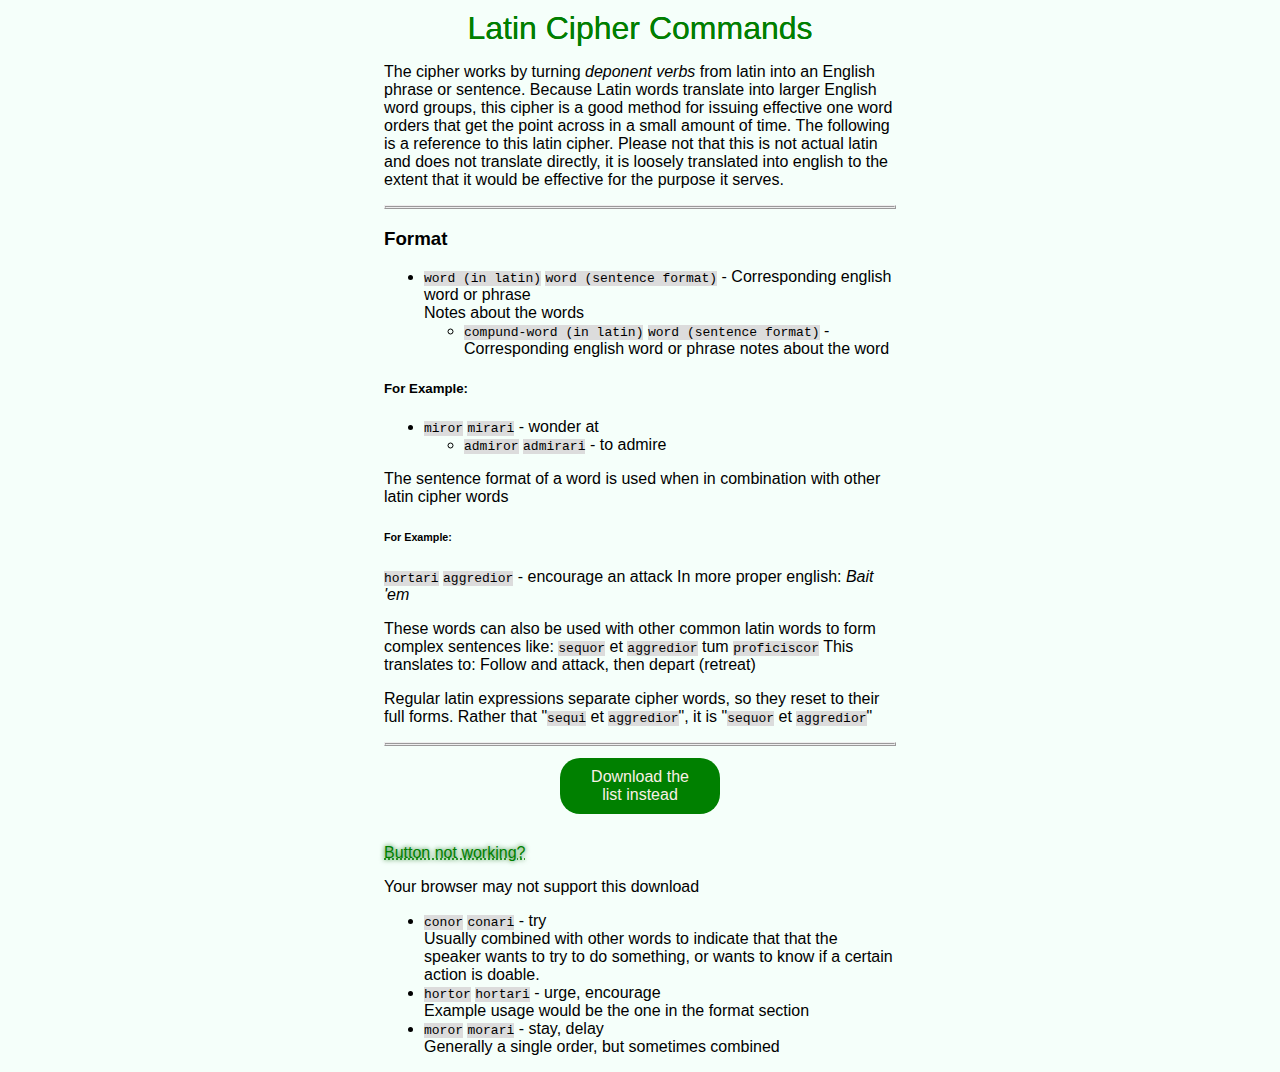
<file: commands.html>
<!DOCTYPE html>
<html>

<head>
  <title>Cipher</title>
  <link type="text/css" rel="stylesheet" href="./linked/style.css">
  <link type="text/javascript" href="linked/functions.js">
  <!--<script type="text/javascript">
    function expandHelpLink() {
      alert("Test");
    }
  </script>-->
</head>

<body>
  <!--
  <nav>



      <ul>
        <li><a  href="#TopSection">Top</a></li>
        <li><a href="#descriptionSection">Description</a></li>
        <li><a href="formatSection">Format</a></li>
        <li><a href="listSection"><strong>Latin Cipher</strong></a></li>
      </ul>

  </nav>
-->
  <section id="TopSection" <h1 id="latinciphercommands" class="title">Latin Cipher Commands</h1>
  </section>

  <section id="descriptionSection">
    <p>The cipher works by turning <em>deponent verbs</em> from latin into an English phrase or sentence. Because Latin words translate into larger English word groups, this cipher is a good method for issuing effective one word orders that get the point
      across in a small amount of time. The following is a reference to this latin cipher. Please not that this is not actual latin and does not translate directly, it is loosely translated into english to the extent that it would be effective for the
      purpose it serves.
    </p>
  </section>
  <hr />
  <section id="formatSection">
    <h3 id="format" class="heading">Format</h3>

    <ul>
      <li><code>word (in latin)</code> <code>word  (sentence format)</code> - Corresponding english word or phrase <br /> Notes about the words

        <ul>
          <li><code>compund-word (in latin)</code> <code>word (sentence format)</code> - Corresponding english word or phrase notes about the word</li>
        </ul>
      </li>
    </ul>

    <h5 id="forExample" class="heading example">For Example:</h5>

    <ul class="example">
      <li><code>miror</code> <code>mirari</code> - wonder at

        <ul class="example">
          <li><code>admiror</code> <code>admirari</code> - to admire</li>
        </ul>
      </li>
    </ul>

    <p>The sentence format of a word is used when in combination with other latin cipher words</p>

    <h6 id="combinationExample" class="heading example">For Example:</h6>

    <p class="example"><code>hortari</code> <code>aggredior</code> - encourage an attack In more proper english: <em>Bait 'em</em></p>

    <p>These words can also be used with other common latin words to form complex sentences like:
      <code>sequor</code> et <code>aggredior</code> tum <code>proficiscor</code> This translates to: Follow and attack, then depart (retreat)</p>

    <p>Regular latin expressions separate cipher words, so they reset to their full forms. Rather that "<code>sequi</code> et <code>aggredior</code>", it is "<code>sequor</code> et <code>aggredior</code>"</p>
  </section>
  <hr />

  <!--<a id="downloadButton" href="./download/cipher-list.txt" class="button inDev" download>Download the list instead</a>-->

  <section id="download">
    <div class="button inDev" id="downloadButton" onclick="download()">Download the list instead</div>
    <br>
    <a id="helpLink" class="help inDev" onClick="testFunction()">Button not working?</a>
    <p id="expandedHelpLink">Your browser may not support this download
  </section>
  <section id="listSection">
    <p>
      <ul>
        <li><code>conor</code> <code>conari</code> - try<br>Usually combined with other words to indicate that that the speaker wants to try to do something, or wants to know if a certain action is doable.</li>

        <li><code>hortor</code> <code>hortari</code> - urge, encourage<br>Example usage would be the one in the format section</li>

        <li><code>moror</code> <code>morari</code> - stay, delay<br>Generally a single order, but sometimes combined</li>
      </ul>
  </section>
</body>

</html>
</file>
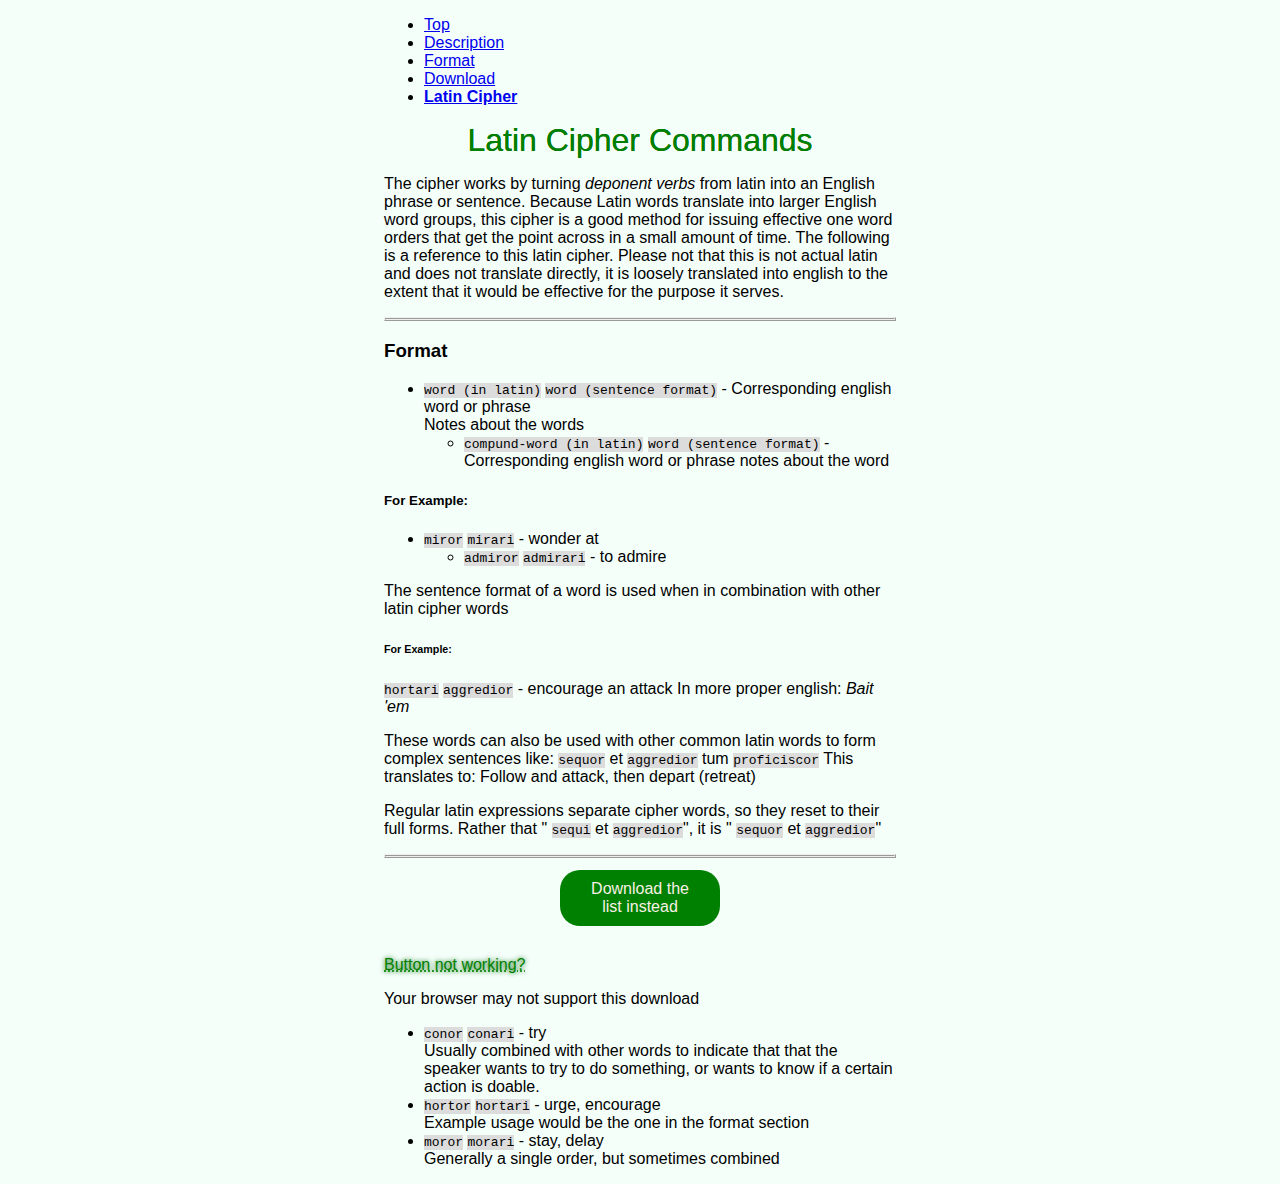
<file: main.html>
<!DOCTYPE html>
<html>

<head>
  <title>Cipher</title>
  <link type="text/css" rel="stylesheet" href="./linked/style.css">
  <link type="text/javascript" href="./linked/functions.js">
<script lang="javascript" src="./linked/functions.js"></script>
</head>

<body>

  <nav>



    <ul>
      <li>
        <a href="#TopSection">Top</a>
      </li>
      <li>
        <a href="#descriptionSection">Description</a>
      </li>
      <li>
        <a href="#formatSection">Format</a>
      </li>
      <li>
        <a href="#download">Download</a>
      </li>
      <li>
        <a href="#listSection">
          <strong>Latin Cipher</strong>
        </a>
      </li>
    </ul>

  </nav>
  <section id="TopSection" <h1 id="latinciphercommands" class="title">Latin Cipher Commands</h1>
  </section>

  <section id="descriptionSection">
    <p>The cipher works by turning
      <em>deponent verbs</em> from latin into an English phrase or sentence. Because Latin words translate into larger English
      word groups, this cipher is a good method for issuing effective one word orders that get the point across in a small
      amount of time. The following is a reference to this latin cipher. Please not that this is not actual latin and does
      not translate directly, it is loosely translated into english to the extent that it would be effective for the purpose
      it serves.
    </p>
  </section>
  <hr />
  <section id="formatSection">
    <h3 id="format" class="heading">Format</h3>

    <ul>
      <li>
        <code>word (in latin)</code>
        <code>word (sentence format)</code> - Corresponding english word or phrase
        <br /> Notes about the words

        <ul>
          <li>
            <code>compund-word (in latin)</code>
            <code>word (sentence format)</code> - Corresponding english word or phrase notes about the word</li>
        </ul>
      </li>
    </ul>

    <h5 id="forExample" class="heading example">For Example:</h5>

    <ul class="example">
      <li>
        <code>miror</code>
        <code>mirari</code> - wonder at

        <ul class="example">
          <li>
            <code>admiror</code>
            <code>admirari</code> - to admire</li>
        </ul>
      </li>
    </ul>

    <p>The sentence format of a word is used when in combination with other latin cipher words</p>

    <h6 id="combinationExample" class="heading example">For Example:</h6>

    <p class="example">
      <code>hortari</code>
      <code>aggredior</code> - encourage an attack In more proper english:
      <em>Bait 'em</em>
    </p>

    <p>These words can also be used with other common latin words to form complex sentences like:
      <code>sequor</code> et
      <code>aggredior</code> tum
      <code>proficiscor</code> This translates to: Follow and attack, then depart (retreat)</p>

    <p>Regular latin expressions separate cipher words, so they reset to their full forms. Rather that "
      <code>sequi</code> et
      <code>aggredior</code>", it is "
      <code>sequor</code> et
      <code>aggredior</code>"</p>
  </section>
  <hr />

  <section id="download">
    <div class="button inDev" id="downloadButton" onclick="download()">Download the list instead</div>
    <br>
    <a id="helpLink" class="help inDev" onClick="expandHelpLink()">Button not working?</a>
    <p id="expandedHelpLink">Your browser may not support this download
  </section>
  <section id="listSection">
    <p>
      <ul>
        <li>
          <code>conor</code>
          <code>conari</code> - try
          <br>Usually combined with other words to indicate that that the speaker wants to try to do something, or wants to know
          if a certain action is doable.</li>

        <li>
          <code>hortor</code>
          <code>hortari</code> - urge, encourage
          <br>Example usage would be the one in the format section</li>

        <li>
          <code>moror</code>
          <code>morari</code> - stay, delay
          <br>Generally a single order, but sometimes combined</li>
      </ul>
  </section>
</body>


</html>
</file>
<file: linked/style.css>
body {
  background-color: MintCream;
  cursor: default;
  margin: auto 30%;
  font-family: 'Proxima Nova', 'Helvetica Neue', Helvetica, sans-serif;
}

hr {
  display: block;
  margin-top: auto;
  margin-bottom: auto;
  margin-left: auto;
  margin-right: auto;
  border-style: ridge;
  border-width: 2px;
}

#helpLink {
  text-align: center;
  color: Green;
  text-decoration: underline;
  text-decoration-style: dotted;
  text-shadow: 0px 0px 5px DarkGreen;
}

#helpLink:hover {
  color: LawnGreen;
  cursor: pointer;
  text-shadow: 0px 0px 3px DarkGreen, 0px 0px 10px Green;
}

/*
.inDev {
  visibility: hidden;
}
*/

.title {
  color: Green;
  font-family: sans-serif;
  font-size: 32px;
  margin: 10px auto 15px auto;
  float: none;
  text-shadow: 0px 0px 0px DarkGreen;
  text-align: center;
  cursor: default;
}

.title:hover {
  font-size: 33px;
  margin-bottom: 9.5px auto 14.5px auto;
  text-shadow: .25px 4px 10px DarkGreen;
}

/*
nav {
  /text-align: inherit;/

}
nav li a {
  text-decoration: none;

  list-style-type: none;
    margin: 1px;
    padding: 0;
    overflow: hidden;
    background-color: DarkGreen;
    position: fixed;
    top: 0;
    width: auto;
}
nav li {
  float: left;
  display:block;
  color: white;
  text-align: center;
  padding: 14px 16px;
  text-decoration: none;
}
*/

code {
  font-family: monospace;
  background-color: Gainsboro;
}

code:hover {
  background-color: LightGray;
}

.button {
  text-align: center;
  background-color: Green;
  height: auto;
  width: 100px;
  border-radius: 20px;
  padding: 10px 30px;
  margin: 12px auto;
  color: Linen;
  cursor: pointer;
}

.button:hover {
  padding: 9px 27px;
  margin: 13px auto;
}

button:active {
  padding: 7px 21px;
  margin: 9px auto;
  background-color: DarkGreen;
  color: GhostWhite
}
</file>
